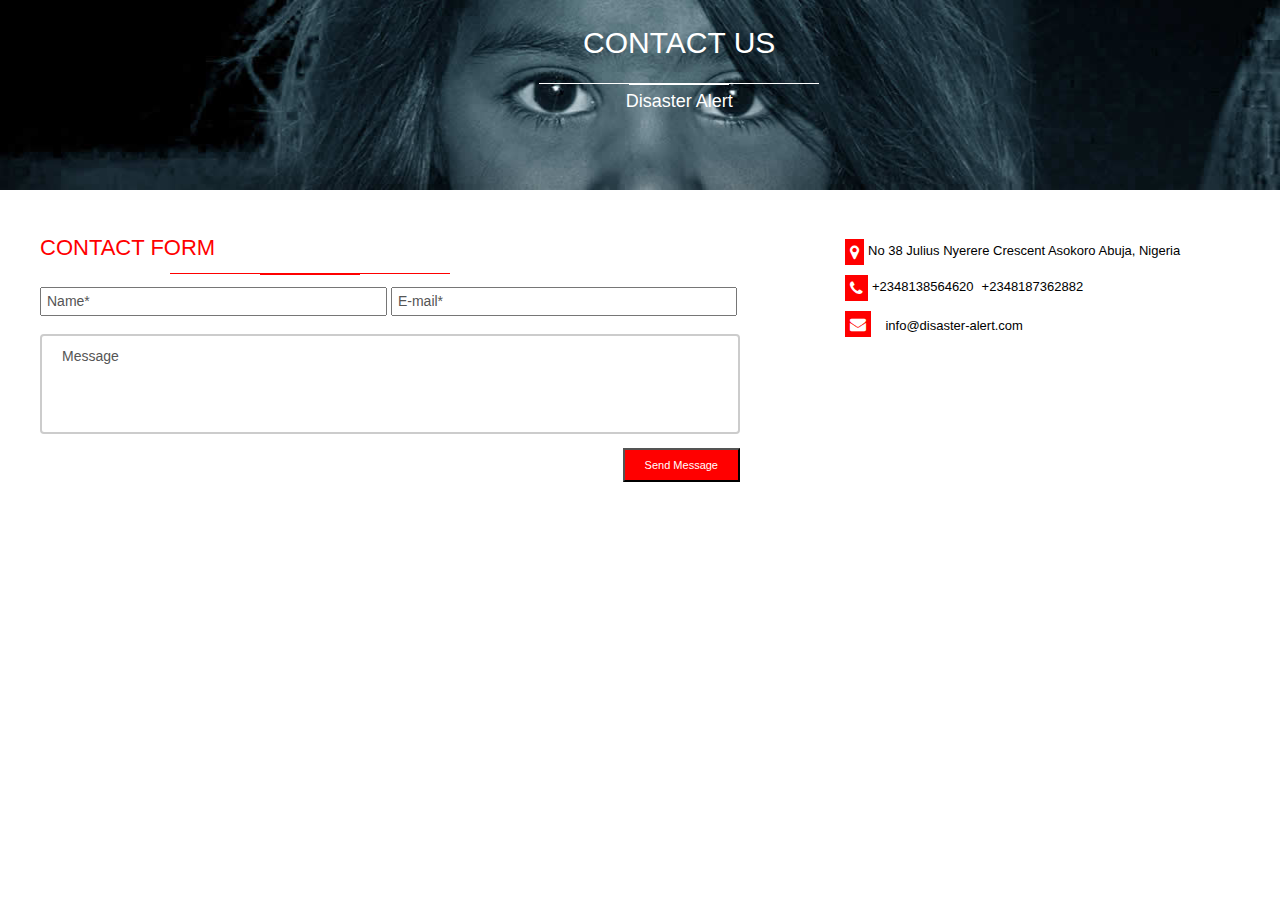
<file: disaster/index.html>
<!DOCTYPE html>
<html lang="en">
<head>
    <meta charset="UTF-8">
    <meta http-equiv="X-UA-Compatible" content="IE=edge">
    <meta name="viewport" content="width=device-width, initial-scale=1.0">
    <title>contact</title>
    <link rel="stylesheet" href="css/main.css">
    <link rel="stylesheet" href="https://cdnjs.cloudflare.com/ajax/libs/font-awesome/4.7.0/css/font-awesome.min.css">
    <link
    rel="stylesheet"
    href="https://cdnjs.cloudflare.com/ajax/libs/animate.css/4.1.1/animate.min.css"
  />
</head>
<body>
    <div class="container">
        <div class="contact-main">
            <div class="contact-img">
                <img src="image/heading-bg.jpg" alt="contact-us">

              <div class="header-property animate__animated animate__zoomIn ">
                <div class="prop-one"><p>contact us</p></div>
                <span class="title-under"></span>
                <div class="prop-two"><p>Disaster Alert</p></div>
              </div>

            </div>
        </div>
    </div>

    <div class="contact-form">
        <div class="left">
            <div class="form">
                <div class="contact-header">
                    <p>contact form</p>
                    <span class="title-under"></span>
                   
                </div>
    
                <div class="main-form">
                    <input type="text" placeholder="Name*">
                    <input type="email" placeholder="E-mail*">

                    <div class="form-body">
                        <form>
                            <textarea placeholder="Message"></textarea>
                        </form>
                    </div>

                    <button>Send Message</button>
                </div>


        
    
    
            </div>
        </div>

        <div class="right">
            <div class="address">
                <div><i class="fa fa-map-marker" aria-hidden="true"></i></div>
                <div><p class="address-p">No 38 Julius Nyerere Crescent  Asokoro Abuja, Nigeria</p></div>
            </div>

            <div class="phone">
                <i class="fa fa-phone" aria-hidden="true"></i>
                <a  href="tel:+2348138564620">+2348138564620</a>
                <a href="tel:+2348187362882">+2348187362882</a>
            </div>

            <div class="email">
                <i class="fa fa-envelope" aria-hidden="true"></i>
                <a href="mailto: info@disaster-alert.com">info@disaster-alert.com</a>
            </div>
        </div>
    </div>
    
</body>
</html>
</file>
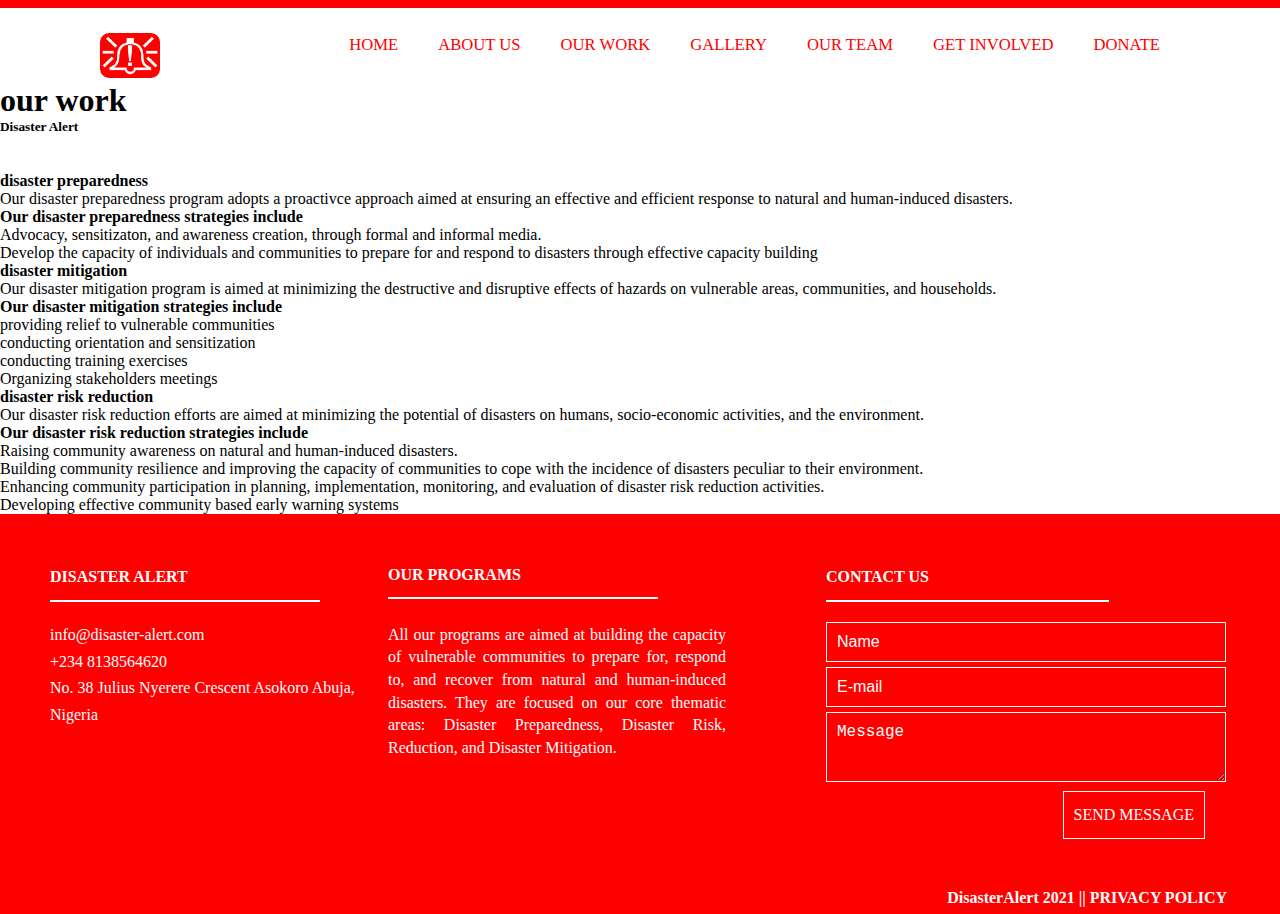
<file: work.html>
<!DOCTYPE html>
<html lang="en">
<head>
    <meta charset="UTF-8">
    <meta http-equiv="X-UA-Compatible" content="IE=edge">
    <meta name="viewport" content="width=device-width, initial-scale=1.0">
    <link rel="stylesheet" href="style.css">
    <title>Our work</title>
</head>
<body>
    <!-- THE NAVIGATION SECTION -->
    
    <hr>
    <nav class="navbar">
        <a href="https://www.disaster-alert.com/index.html"><img src="Image1.png" alt="logo"></a>

        <ul class="nar-links">
            <li class="nar-set"><a href="https://www.disaster-alert.com/">home</a></li>
            <li class="nar-set"><a href="https://www.disaster-alert.com/about.html">about us</a></li>
            <li class="nar-set"><a href="https://www.disaster-alert.com/work.html">our work</a></li>
            <li class="nar-set"><a href="https://www.disaster-alert.com/#">gallery</a></li>
            <li class="nar-set"><a href="https://www.disaster-alert.com/team.html">our team</a></li>
            <li class="nar-set"><a href="#">get involved</a></li>
            <li class="nar-set"><a href="#">donate</a></li>
        </ul> 
    </nav>

    
    <!-- the header with picture of a baby-->
    <header>
        <!--<img src="heading-bg.jpg" alt="s gurls face"> -->
        <h1>
            our work
        </h1>
        <h5>
            Disaster Alert
        </h5>
    </header>

    <!-- they are 3 different cards here displaying the main objectives and strategies of the disaster-alert teams -->
    <main>
        <span class="title-under"><h3>our work</h3></span>
        
        <div class="card">
            <!-- Disaster preparedness -->
            <div class="card1">
                <div class="bar"></div>
                <h4>disaster preparedness</h4>
                <p>
                    Our disaster preparedness program adopts a proactivce approach aimed at ensuring an effective and efficient response to natural and human-induced disasters.  <br>
                    <strong>Our disaster preparedness strategies include</strong>
                </p>
                <div class="list">
                    <li>Advocacy, sensitizaton, and awareness creation, through formal and informal media.</li>
                    <li>Develop the capacity of individuals and communities to prepare for and respond to disasters through effective capacity building</li>
                </div>
            </div>

            <!-- Disaster mitigation -->
            <div class="card2">
                <div class="bar"></div>
                <h4>disaster mitigation</h4>
                <p>Our disaster mitigation program is aimed at minimizing the destructive and disruptive effects of hazards on vulnerable areas, communities, and households. <br>
                    <strong>Our disaster mitigation strategies include</strong>
                </p>
                <div class="list">
                    <li>providing relief to vulnerable communities</li>
                <li>conducting orientation and sensitization</li>
                <li>conducting training exercises</li>
                <li>Organizing stakeholders meetings</li>
                </div>
            </div>

            <!-- Disaster risk reduction -->
            <div class="card3">
                <div class="bar"></div>
                <h4>disaster risk reduction</h4>
                <p>Our disaster risk reduction efforts are aimed at minimizing the potential of disasters on humans, socio-economic activities, and the environment. <br>
                    <strong>Our disaster risk reduction strategies include</strong>
                </p>
                <div class="list">
                    <li>Raising community awareness on natural and human-induced disasters.</li>
                    <li>Building community resilience and improving the capacity of communities to cope with the incidence of disasters peculiar to their environment.</li>
                    <li>Enhancing community participation in planning, implementation, monitoring, and evaluation of disaster risk reduction activities.</li>
                    <li>Developing effective community based early warning systems</li>
                </div>
            </div>
        </div>
    </main>
    
    <footer class="entire-footer">

        <div class="footer-container">


            <div class="footer-main">

                <div class="footer-disaster">

                    <div class="disaster-1">

                        <h4>DISASTER ALERT</h4>
    
                        <hr class="line">

                    </div>

                    <div class="disaster-set">
                        <ul class="setters">
                            <li><a href="#"><i class="fas fa-envelope"></i> info@disaster-alert.com</a></li>
                            <li><a href="#"><i class="fas fa-phone-alt"></i> +234 8138564620</a></li>
                            <li><a href="#"><i class="fas fa-house-user"></i> No. 38 Julius Nyerere Crescent Asokoro Abuja, Nigeria</a></li>
                        </ul>
                    </div>

                    <div class="disaster-set1">
                        <ul class="setters1">
                            <li><a href="#"><i class="fab fa-facebook-square"></i></a></li>
                            <li><a href="#"><i class="fab fa-twitter-square"></i></a></li>
                            <li><a href="#"><i class="fab fa-linkedin"></i></a></li>
                            <li><a href="#"><i class="fab fa-youtube"></i></a></li>
                        </ul>
                    </div>
                </div>

                <div class="footer-program">

                    <div>
                        <h4>OUR PROGRAMS</h4>
    
                        <hr class="line">

                        <p class="program">All our programs are aimed at building the capacity of vulnerable communities to prepare for, respond to, and recover from natural and human-induced disasters. They are focused on our core thematic areas: Disaster Preparedness, Disaster Risk, Reduction, and Disaster Mitigation.</p>

                    </div>

                </div>


                <div class="footer-contact">

                    <div>
                        <h4>CONTACT US</h4>
                    
                        <hr class="line">
                    </div>

                    <div class="footer-input1">
                        <input type="text" placeholder="Name"> 

                    </div>

                    <div class="footer-input2"> 
                        <input type="email" placeholder="E-mail">
                    </div>
            
                    <div class="footer-textarea">
                        <textarea placeholder="Message"></textarea>
                    </div>
            
                    <div class="footer-btn">
                        <a href="#">SEND MESSAGE</a>
                    </div>

                </div>
            </div>
        </div>

        <div class="footer-bottom">
            <h4>DisasterAlert 2021 || 
                
            <a href="#" class="bottom">PRIVACY POLICY</a></h4>
        </div>

        
    </footer>
</body>
</html>
</file>
<file: style.css>
*{
    margin: 0;
    padding: 0;
    box-sizing: border-box;
}

body {
    font-family: 'Times New Roman', Times, serif;
}

/* THE NAVIGATION SECTION */

img {
    width: 60px;
    height: 45px;
    margin-top: 25px;
}

hr {
    width: 100%;
    color: red;
    border-style: solid;
    border-width: 4px;
}

nav {
    width: 100%;
    display: flex;
    justify-content: space-between;
    align-items: center;
    text-transform: uppercase;
    padding: 0 100px;
}

.nar-links {
    display: flex;
    list-style: none;
}

.nar-set a {
    text-decoration: none;
    color: red;
    padding: 20px 20px;
    font-size: 1.3vw;
}

.nar-set a:hover {
    background-color:red;
    color: white;
    border-radius: 1rem;
}


/* THE IMAGE HOME PAGE */

.slider-frame {
    overflow: hidden;
    height: 800px;
    width: 1349px;
}

@-webkit-keyframes slide_animation {

    0% {left:0px;}
    10% {left:0px;}
    20% {left:1349px;}
    30% {left:1349px;}
    40% {left:2698px;}
    50% {left:2698px;}
    60% {left:1349px;}
    70% {left:1349px;}
    80% {left:0px;}
    90% {left:0px;}
    100% {left:0px;}
}

.slide-images {
    width: 4000px;
    height: 800px;
    margin: 0 0 0 -2698px;
    position: relative;
    -webkit-animation-name: slide_animation;
    -webkit-animation-duration: 15s;
    -webkit-animation-iteration-count: infinite;
    -webkit-animation-direction: alternate;
    -webkit-animation-play-state: running;

}

.image-container {
    height: 800px;
    width: 1200px;
    position: relative; 
    float: left;
}

.image-con {
    position: relative;
    top: -25px;
    height: 800px;
    width: 1200px;
}




/* THE PARTNER SCTION */

.partner-main {
    display: flex;
    justify-content: center;
    align-items: center;
}


.partner-content {
    display: flex;
    justify-content: space-between;
    padding: 60px 0 0 0;
}

.arrow1 {
    position: relative;
    right: 400px;
}

.circleft, .circleright {
    font-size: 30px;
    color: red
}

.circleft, .circleright:hover {
    cursor: pointer;
}

.arrow2 {
    position: relative;
    left: 400px;
}


.diagram ul li {
    display: inline-flex;
    justify-content: space-between;
    list-style: none;
    position: relative;
    right: 400px;
    top: -70px;
}

.diagram1 {
    height: 150px;
    width: 150px;
}





/* THE FOOTER SECTION */

/* DISASTER ALERT */

.entire-footer {
    width: 100%;
    height: 400px;
    background-color: red;
    color: white;
    padding-top: 50px;
}

.footer-container{
    display: flex;
    flex-direction: column;
    align-items: center;
}

.footer-main {
    display: flex;
    margin-left: 50px;
    margin-right: 50px;

}

.setters a {
    text-decoration: none;
    color: white;
}

.setters li {
    list-style: none;
}

.disaster-set1 ul {
    display: flex;
    align-items: center;
    list-style: none;
    padding: 10px 0;
}

.disaster-set1 li a {
    color: white;
    padding: 0 5px;
}

.footer-disaster {
    width: 50%;
    line-height: 0.7cm;
}

.disaster-set {
    margin-top: 20px;
}


/* OUR PROGRAMS */

.footer-program {
    width: 50%;
    line-height: 0.6cm;
    position: relative;
    margin-right: 100px;
    text-align: justify;
}

.program {
    margin-top: 25px;
}


/* CONTACT US */

.footer-contact {
    width: 30%;
    line-height: 0.7cm;
    margin-right: 50px;
}


input[type="text"] {
    width: 400px;
    font-size: 1rem;
    padding: 10px 10px;
    outline: none;
    border: 1px solid white;
    background-color: red;
}


input[type="email"] {
    width: 400px;
    font-size: 1rem;
    padding: 10px 10px;
    outline: none;
    border: 1px solid white;
    background-color: red;
}

textarea {
    width: 400px;
    height: 70px;
    font-size: 1rem;
    padding: 10px 10px;
    outline: none;
    border: 1px solid white;
    background-color: red;
}

.footer-btn {
    display: flex;
    justify-content: flex-end;
    align-items: center;
    position: relative;
    left: 25px;
}

.footer-btn a {
    background: red;
    text-decoration: none;
    border: 1px solid white;
    color: white;
    font-size: 1rem;
    padding: 10px 10px;
}

::placeholder {
    color: white;
    font-size: 1rem;
}

.footer-input1 {
    margin-top: 20px;
}

.footer-input2 {
    position: relative;
    padding-top: 5px;
}

.footer-textarea {
    position: relative;
    padding-top: 5px;
}


/* THE FOOTER BOTTOM */

.footer-bottom {
    padding-top: 50px;
    padding-left: 74%;
    font-weight: normal;
}

.bottom {
    text-decoration: none;
    color: white;
}

.line {
    width: 80%;
    color: white;
    border-width: 1px;
    margin-top: 10px;
}


/* THE BOX SECTION */

.box-section {
    display: flex;
    justify-content: center;
    align-items: center;
    background-color: white;
    padding: 20px 30px;
}

.box-content {
    display: flex;
    justify-content: space-between;
}

.box-1 {
    background-color: red;
    padding: 10px 20px;
    width: 250px;
    height: 300px;
    margin: 15px;
}

.pix {
    height: 80px;
    width: 80px;
}

.icon-1 {
    text-align: center;
}

h3, .sub1{
    text-align: center;
    padding-top: 15px;
    color: white;
}

.sub1 {
    text-align: justify;
    padding-top: 15px;
    color: white;
}

.sub2 {
    padding-top: 15px;
    text-align: center;
    color: white;
}

.sub3 li {
    text-align: justify;
    list-style: inside;
    padding-left: 25px;
}


/* OUR WORK SECTION */

.work-section {
    display: flex;
    justify-content: center;
    align-items: center;
    background-color: white;
    padding: 50px 40px;
    
}

.work-content {
    display: flex;
    justify-content: space-between;
}

.work-1 {
    display: flex;
    justify-content: center;
    align-items: center;
    color: red;
}

.new-1 {
    width: 20%;
    border-width: 1px;
    color: red;
    margin: 20px 0;
    position: relative;
    left: 450px; 
}

.new-2 {
    width: 20%;
    border-width: 1px;
    color: red;
    margin: 10px 0;
    position: relative;
    left: 540px; 
    
}

.box-box1 {
    width: 340px;
    height: 500px;
    margin: 15px;
    border: 1px solid red;
}


.pix1 {
    width: 338px;
    height: 235px;
    position: relative;
    top: -25px;
}

.progress {
    height: 18px;
    width: 90%;
    border: 1px solid red;
    margin-left: 18px;
    position: relative;
    top: -15px;
    border-radius: 4px;
}

.ref {
    text-align: center;
    padding-bottom: 10px;
    
}

.ref a {
    text-decoration: none;
    color: red;  
}

.ref a:hover {
    color: gray;
    text-decoration-line: underline;
}

.sub4 {
    justify-content: center;
    text-align: justify;
    padding: 0 20px;
    color: red;
}

.sub4:hover {
    color: grey;
}

.read-btn {
    display: flex;
    justify-content: center;
    align-items: center;
    padding-top: 50px;
}

.read-btn a {
    background: red;
    text-decoration: none;
    border: 1px solid red;
    color: white;
    padding: 10px 15px;
}

.read-btn a:hover {
    border: 1px solid red;
    background-color: white;
    color: red;    
}
</file>
<file: disaster/css/main.css>
/* html main styling */
@import"https://maxcdn.bootstrapcdn.com/font-awesome/4.6.3/css/font-awesome.min.css";
*{
    padding: 0;
    margin: 0;
    box-sizing: border-box;
}

html{
    font-family: Arial, Helvetica, sans-serif;
    box-sizing: border-box;
}

a{
    color: #000;
    text-decoration: none;
}

i{
    padding: 5px;
    background-color: red;
    color: #fff;
    font-size: 10px;
    line-height: 10px;
}


.prop-one p{
font-family: "Dosis", sans-serif;
font-size: 30px;
line-height: 39.6px;
color: #fff;
text-transform: uppercase;
padding: 10px;
box-sizing: border-box;
text-align: center;
}

.prop-two p{
font-family: "Dosis", sans-serif;
font-size: 18px;
line-height: 25.7143px;
color: #fff;
text-align: center;
}

.header-property{
position: absolute;
top: 13px;
right: 36%;
}

.title-under {
    display: block;
    margin: 5px auto;
    background: white;
    height: 1px;
    width: 280px;
}

.title-under:after {
    content: '';
    display: block;
    width: 100px;
    height: 2px;
    margin: 0 auto;
    margin-top: 10px;
    right: 20px;
}



/* contact us main styling */

.contact-img img{
    width: 100vw;
    height: 190px;
    position: relative;

}

.contact-form{
    display: flex;
    width: 100%;
    box-sizing: border-box;
    padding: 40px;

}

.contact-header span{
    background-color: red ;
    margin-right: 290px;
}

.left{
    width: 58.33333333%;
    /* width: 100%; */
}


.right{
    width: 33.33333333%;
    margin-left: 8.33333333%;
}

.main-form{
    width: 100%;
    flex-wrap: nowrap;
    flex-direction: row;
}


input[type=text] {
    width: 49.5%;
    padding: 5px ;
    margin: 8px 0;
    box-sizing: border-box;
  }

  input[type=email] {
    width: 49.5%;
    padding: 5px;
    margin: 8px 0;
    box-sizing: border-box;
  }

  ::placeholder { 
    color: #555555;
    opacity: 1;
    font-family: "Open sans", sans-serif;
    font-size: 14px;
  }

  .contact-header p{
      text-transform: uppercase;
      color: red;
      line-height: 28.6px;
      font-size:22px;
      font-family: "Dosis", sans-serif;
  }

  



  textarea {
    width: 100%;
    height: 100px;
    padding: 12px 20px;
    box-sizing: border-box;
    border: 2px solid #ccc;
    border-radius: 4px;
    /* background-color: #f8f8f8; */
    font-size: 16px;
    resize: none;
    margin-top: 10px;
  }

  button{
    background-color: #ff0000;
    color: white;
    padding:5px 20px;
    font-size: 11px;
    font-family: "open sans", sans-serif;
    line-height: 20px;
    float: right;
    text-decoration: none;
    cursor: pointer;
    box-shadow: none;
    margin-top: 10px;
  }

  button:hover{
      background-color: #fff;
      color: red;
  }


  .address, .phone, .email{
      padding: 5px;
  }

  .address{
      display: flex;
  }

  .address p{
      font-size: small;
      padding: 4px;
  }



  .phone{
      display: flex;
  }

  .phone a{
      padding: 4px;
      font-size: small;
      color: black;

  }

  .email a{
      font-size: small;
      padding: 10px;
      color: black;
  }



  @media (max-width: 768px){

    .contact-form{
        display: block;
        padding: 0 !important;
    }

    .right{
        margin-left: 5px;
    }


    input[type=text] {
        width: 100%;
        padding: 5px ;
        margin: 8px 0;
        box-sizing: border-box;
    }   

    input[type=email] {
        width: 100%;
        padding: 5px;
        margin: 8px 0;
        box-sizing: border-box;
    }
    .left{
        width:100%;
        padding: 10px;
    }
    
    
    .right{
        width: 100%;
        padding: 0 !important;
        margin-top: 60px;
    }

    
    


    i{
        padding: 5px;
        background-color: red;
        color: #fff;
        font-size: 10px;
        line-height: 10px;
    }

    .contact-img img{
        width: 100%;
        height: 120px;
        position: relative;
    }


    .header-property{
        position: absolute;
        top: 6px;
        right: 19%;
        }

        .contact-header span{
            background-color: red ;
            margin-right: 290px;
        }


  }

  .title-under {
    display: block;
    margin: 5px auto;
    background: #fff;
    height: 1px;
    width: 280px;
}

.title-under:after {
    content: '';
    display: block;
    width: 100px;
    background: inherit;
    height: 2px;
    margin: 0 auto;
    margin-top: 10px;
    right: 20px;
}
</file>
